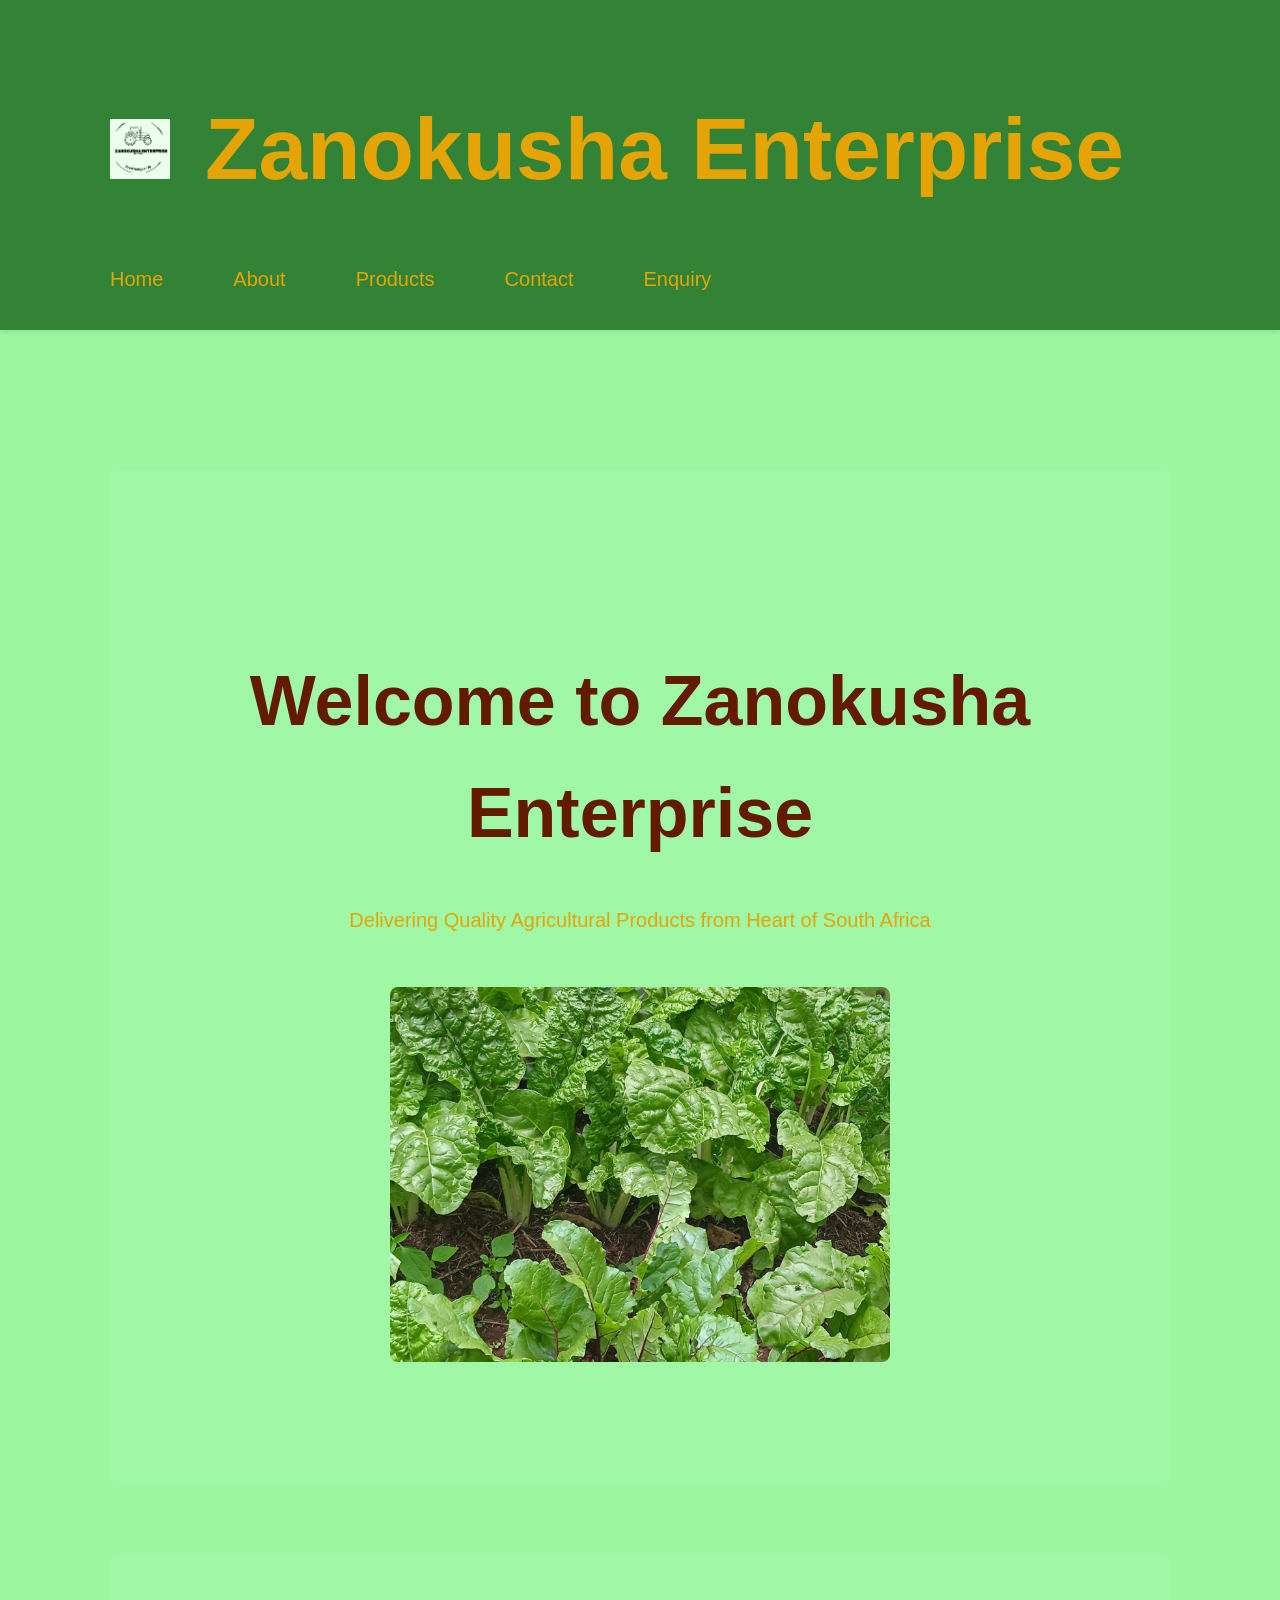
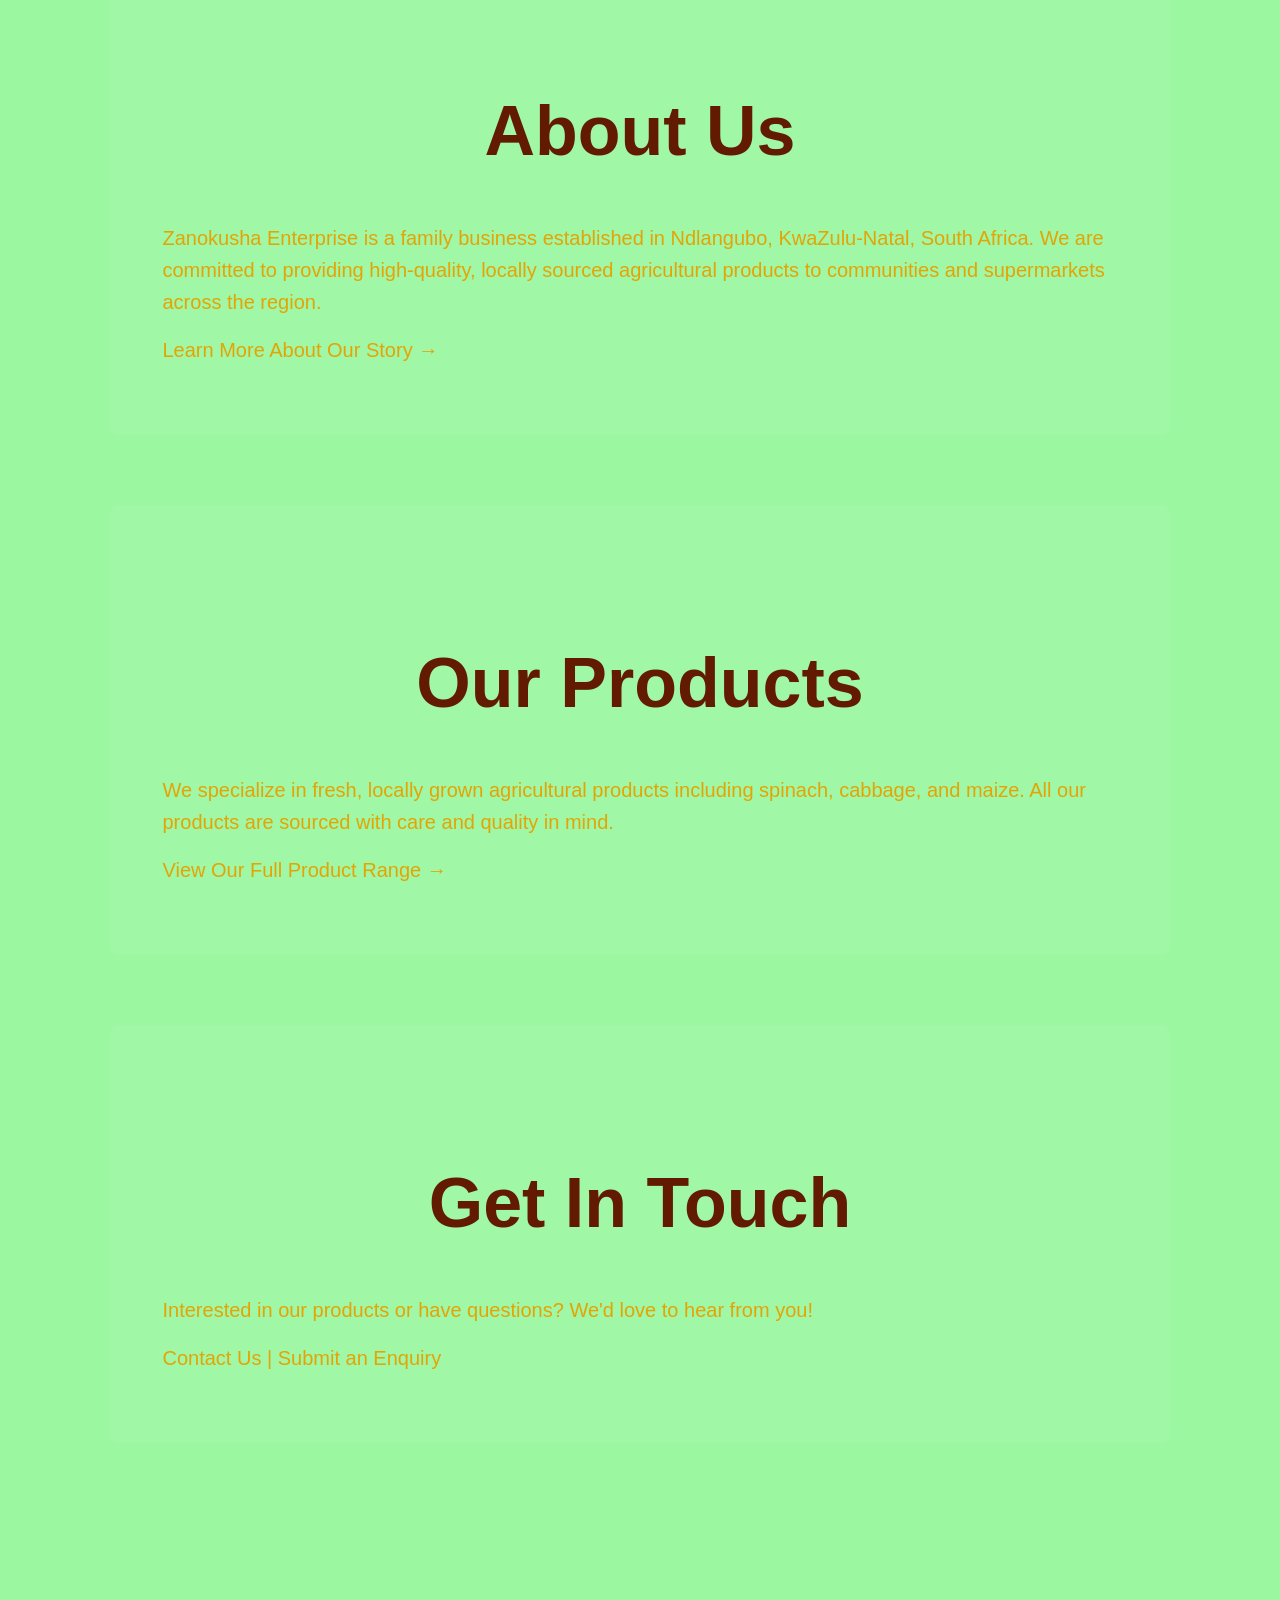
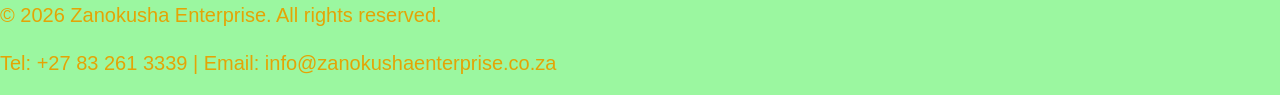
<file: Files/Index.html>
<!DOCTYPE html>
<html lang="en">
<head>
    <meta charset="UTF-8">
    <meta name="viewport" content="width=device-width, initial-scale=1.0">
    <meta name="description" content="Zanokusha Enterprise - Quality Agricultural Products from South Africa">
    <title>Home | Zanokusha Enterprise</title>
    <link rel="stylesheet" href="style.css">
</head>
<body>
    <header>
        <nav>
            <div class="logo-section">
                <img src="Images/Zanokusha enterprise logo.png" alt="Zanokusha Enterprise logo" width="60" height="60">
                 <h1>Zanokusha Enterprise</h1>
            </div>
            <ul>
                <li><a href="Index.html">Home</a></li>
                <li><a href="about.html">About</a></li>
                <li><a href="product.html">Products</a></li>
                <li><a href="contact.html">Contact</a></li>
                <li><a href="enquiry.html">Enquiry</a></li>
            </ul>
        </nav>
    </header>

    <main>
        <section id="hero">
            <h2>Welcome to Zanokusha Enterprise</h2>
            <p>Delivering Quality Agricultural Products from Heart of South Africa</p>
            <img src="Images/Hero.jpg" alt="Zanokusha Enterprise Fresh Produce" width="500" height="400">
        </section>

        <section id="about-preview">
            <h2>About Us</h2>
            <p>Zanokusha Enterprise is a family business established in Ndlangubo, KwaZulu-Natal, South Africa. We are committed to providing high-quality, locally sourced agricultural products to communities and supermarkets across the region.</p>
            <p><a href="about.html">Learn More About Our Story →</a></p>
        </section>

        <section id="products-preview">
            <h2>Our Products</h2>
            <p>We specialize in fresh, locally grown agricultural products including spinach, cabbage, and maize. All our products are sourced with care and quality in mind.</p>
            <p><a href="product.html">View Our Full Product Range →</a></p>
        </section>

        <section id="cta">
            <h2>Get In Touch</h2>
            <p>Interested in our products or have questions? We'd love to hear from you!</p>
            <p><a href="contact.html">Contact Us</a> | <a href="enquiry.html">Submit an Enquiry</a></p>
        </section>
    </main>

    <footer>
        <p>&copy; 2026 Zanokusha Enterprise. All rights reserved.</p>
        <p>Tel: +27 83 261 3339 | Email: info@zanokushaenterprise.co.za</p>
    </footer>
</body>
</html>
</file>
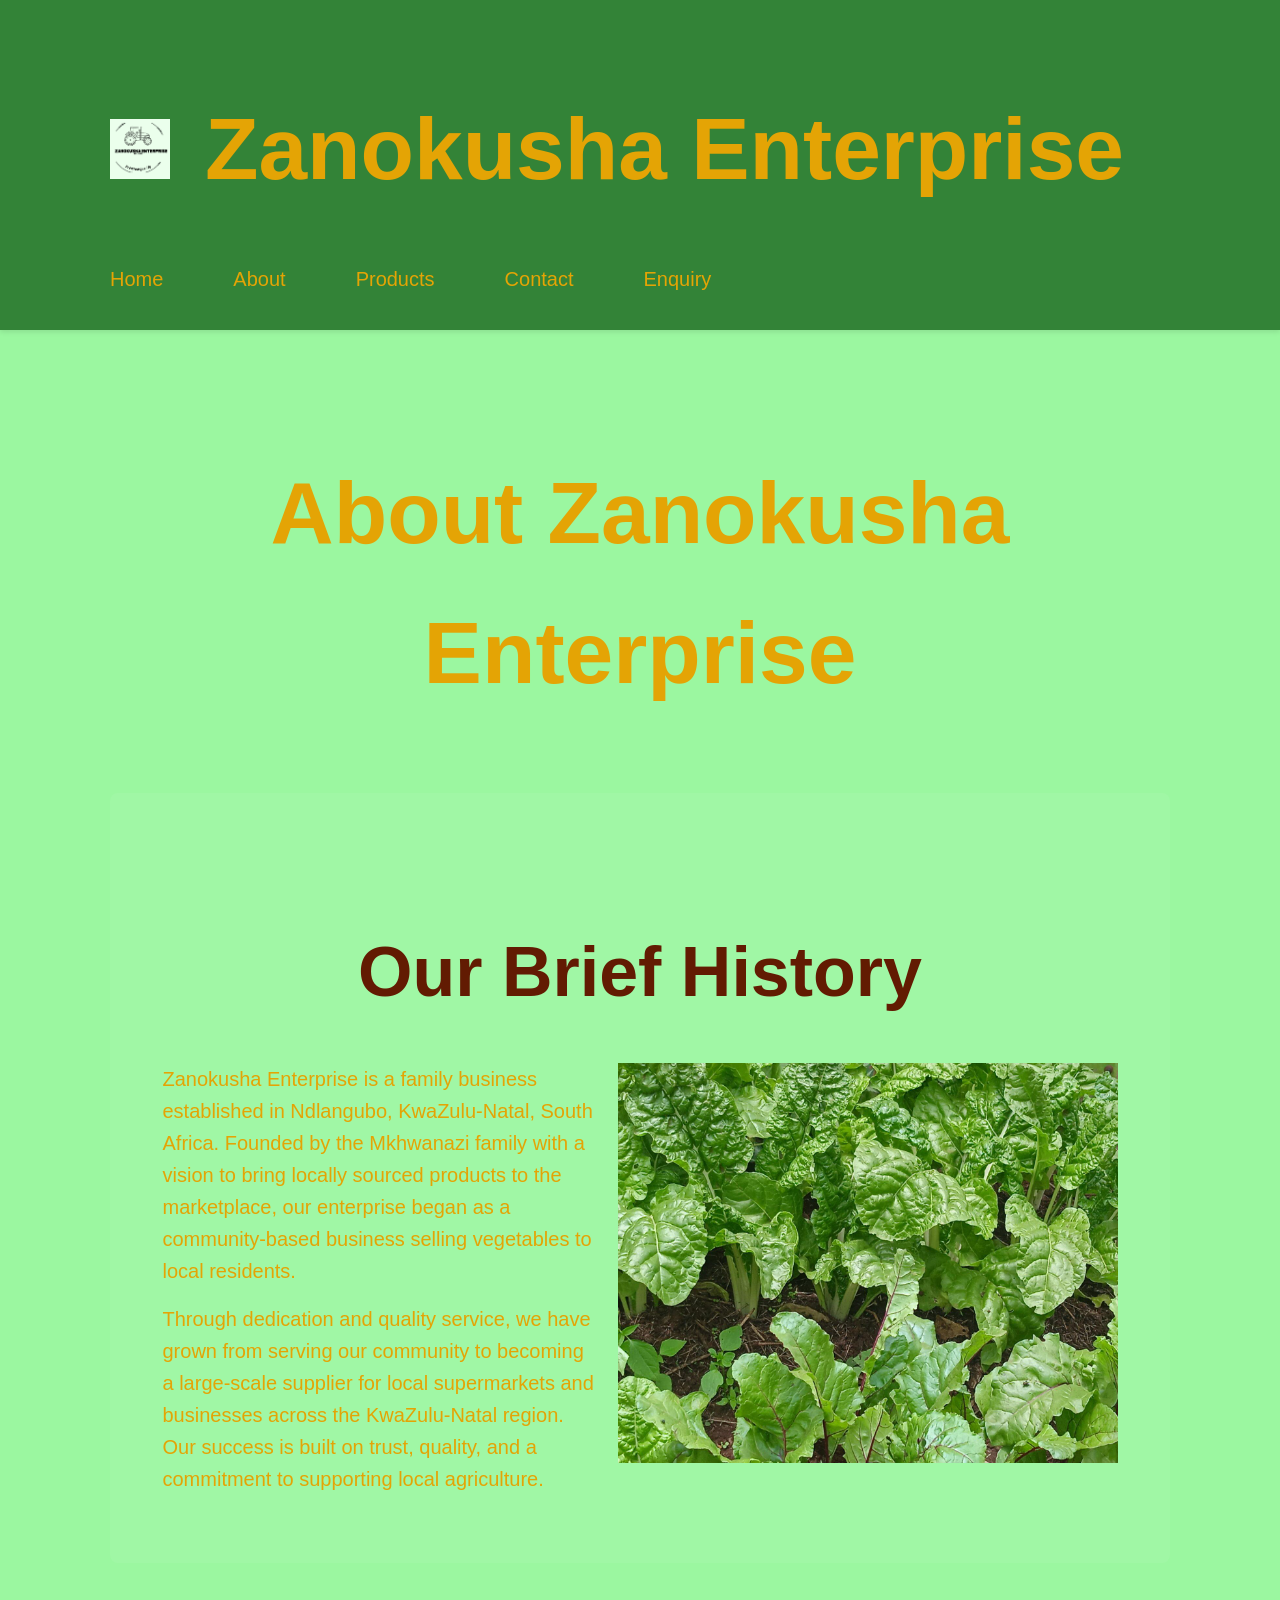
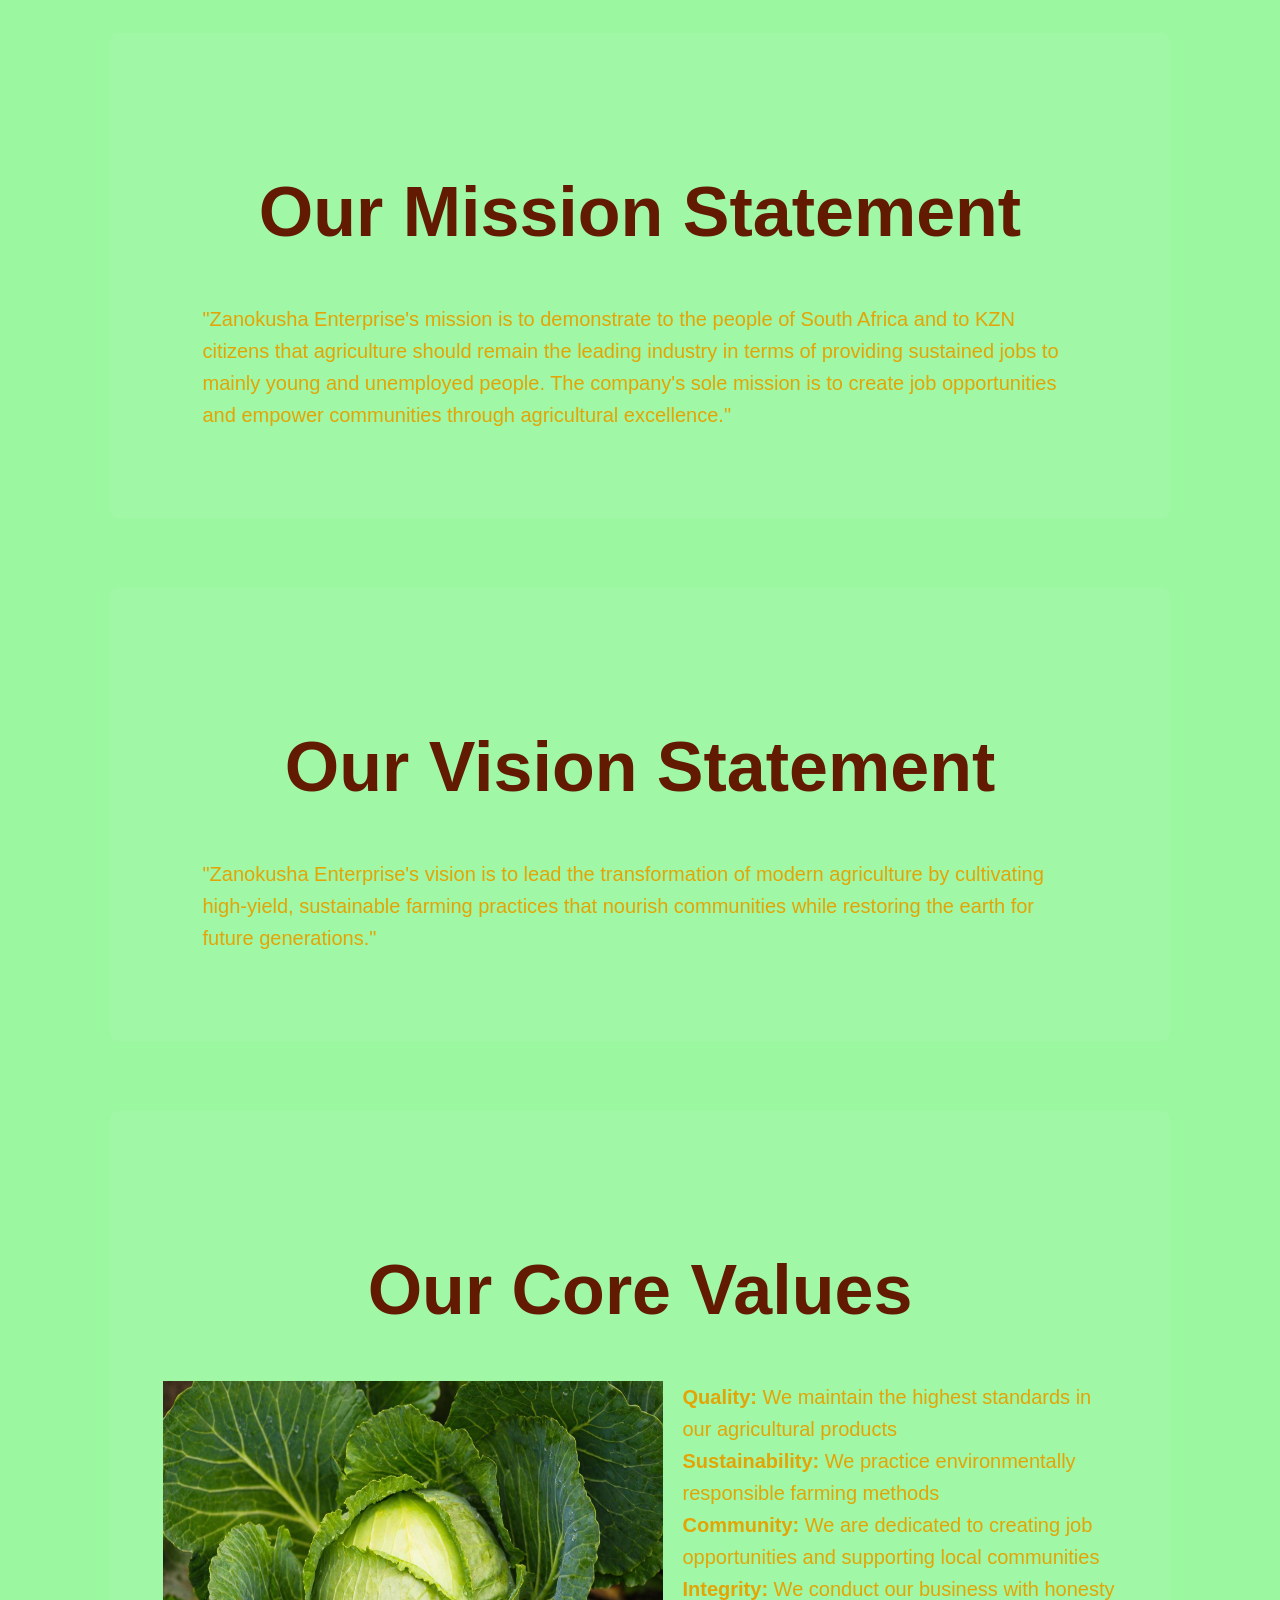
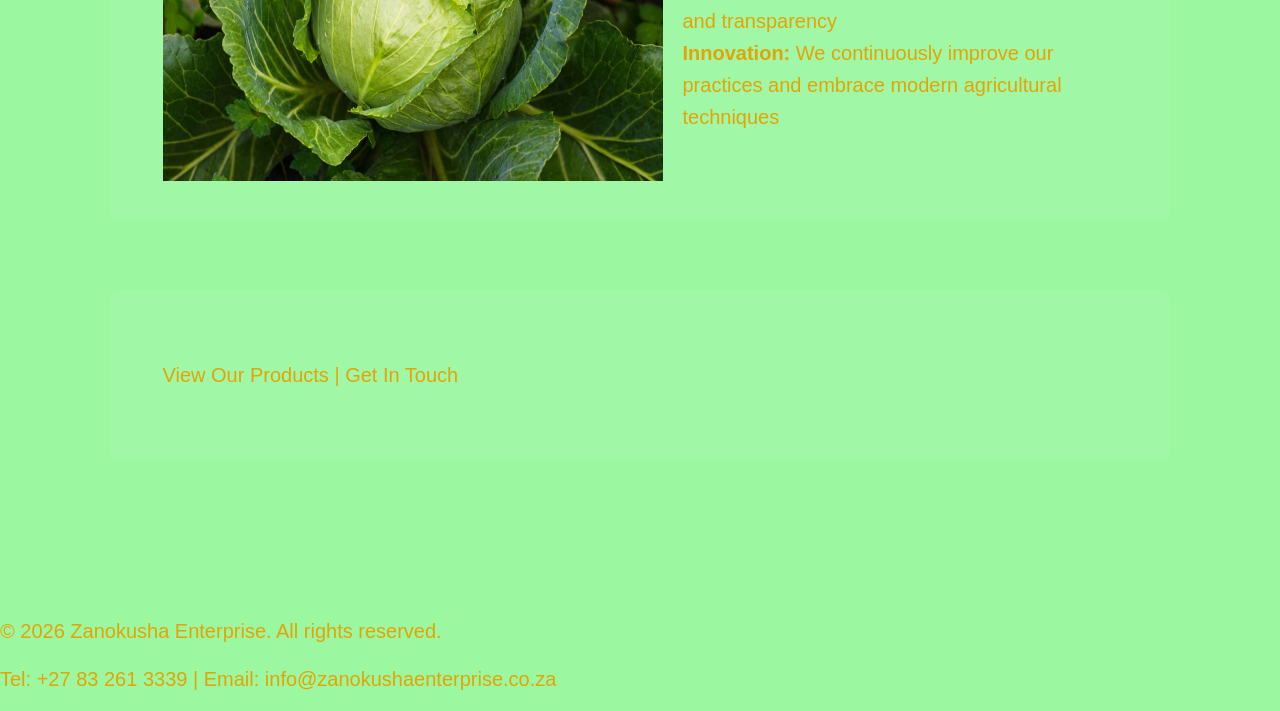
<file: Files/about.html>
<!DOCTYPE html>
<html lang="en">
<head>
    <meta charset="UTF-8">
    <meta name="viewport" content="width=device-width, initial-scale=1.0">
    <meta name="description" content="Learn about Zanokusha Enterprise - Our history, mission, and vision for sustainable agriculture">
    <title>About Us | Zanokusha Enterprise</title>
    <link rel="stylesheet" href="style.css">
</head>
<body>
    <header>
        <nav>
            <div class="logo-section">
                <img src="Images/Zanokusha enterprise logo.png" alt="Zanokusha Enterprise Logo" class="logo" width="60" height="60">
                <h1>Zanokusha Enterprise</h1>
            </div>
            <ul>
                <li><a href="Index.html">Home</a></li>
                <li><a href="about.html">About</a></li>
                <li><a href="product.html">Products</a></li>
                <li><a href="contact.html">Contact</a></li>
                <li><a href="enquiry.html">Enquiry</a></li>
            </ul>
        </nav>
    </header>

    <main>
        <h1>About Zanokusha Enterprise</h1>

        <section id="history">
            <h2>Our Brief History</h2>
            <img src="Images/Hero.jpg" alt="Zanokusha Enterprise Fresh Produce" width="500" height="400" style="float: right; margin: 0 0 20px 20px;">
            <p>Zanokusha Enterprise is a family business established in Ndlangubo, KwaZulu-Natal, South Africa. Founded by the Mkhwanazi family with a vision to bring locally sourced products to the marketplace, our enterprise began as a community-based business selling vegetables to local residents.</p>
            <p>Through dedication and quality service, we have grown from serving our community to becoming a large-scale supplier for local supermarkets and businesses across the KwaZulu-Natal region. Our success is built on trust, quality, and a commitment to supporting local agriculture.</p>
        </section>

        <section id="mission">
            <h2>Our Mission Statement</h2>
            <blockquote>
                <p>"Zanokusha Enterprise's mission is to demonstrate to the people of South Africa and to KZN citizens that agriculture should remain the leading industry in terms of providing sustained jobs to mainly young and unemployed people. The company's sole mission is to create job opportunities and empower communities through agricultural excellence."</p>
            </blockquote>
        </section>

        <section id="vision">
            <h2>Our Vision Statement</h2>
            <blockquote>
                <p>"Zanokusha Enterprise's vision is to lead the transformation of modern agriculture by cultivating high-yield, sustainable farming practices that nourish communities while restoring the earth for future generations."</p>
            </blockquote>
        </section>

        <section id="values">
            <h2>Our Core Values</h2>
            <img src="Images/Cabbage.jpg" alt="Quality Fresh Cabbage from Our Farm" width="500" height="400" style="float: left; margin: 0 20px 20px 0;">
            <ul>
                <li><strong>Quality:</strong> We maintain the highest standards in our agricultural products</li>
                <li><strong>Sustainability:</strong> We practice environmentally responsible farming methods</li>
                <li><strong>Community:</strong> We are dedicated to creating job opportunities and supporting local communities</li>
                <li><strong>Integrity:</strong> We conduct our business with honesty and transparency</li>
                <li><strong>Innovation:</strong> We continuously improve our practices and embrace modern agricultural techniques</li>
            </ul>
        </section>

        <section id="cta">
            <p><a href="product.html">View Our Products</a> | <a href="contact.html">Get In Touch</a></p>
        </section>
    </main>

    <footer>
        <p>&copy; 2026 Zanokusha Enterprise. All rights reserved.</p>
        <p>Tel: +27 83 261 3339 | Email: info@zanokushaenterprise.co.za</p>
    </footer>
</body>
</html>
</file>
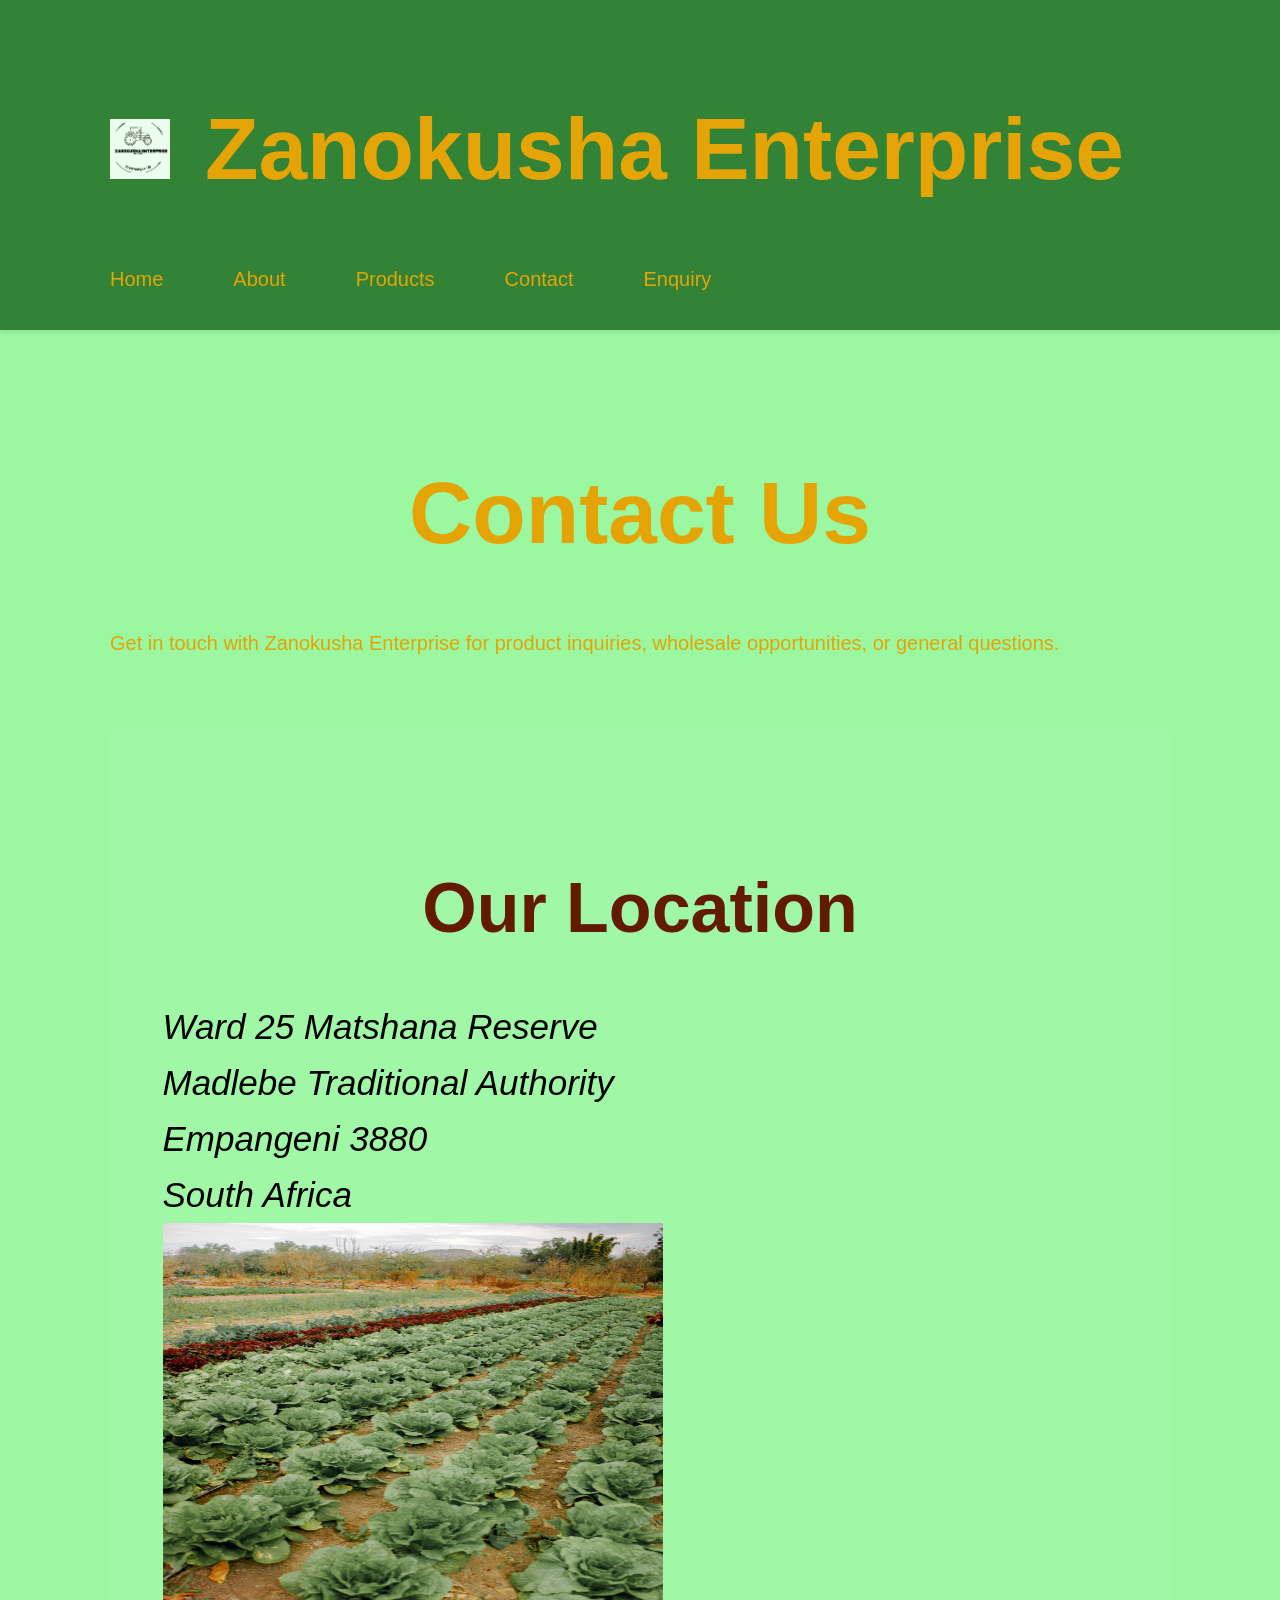
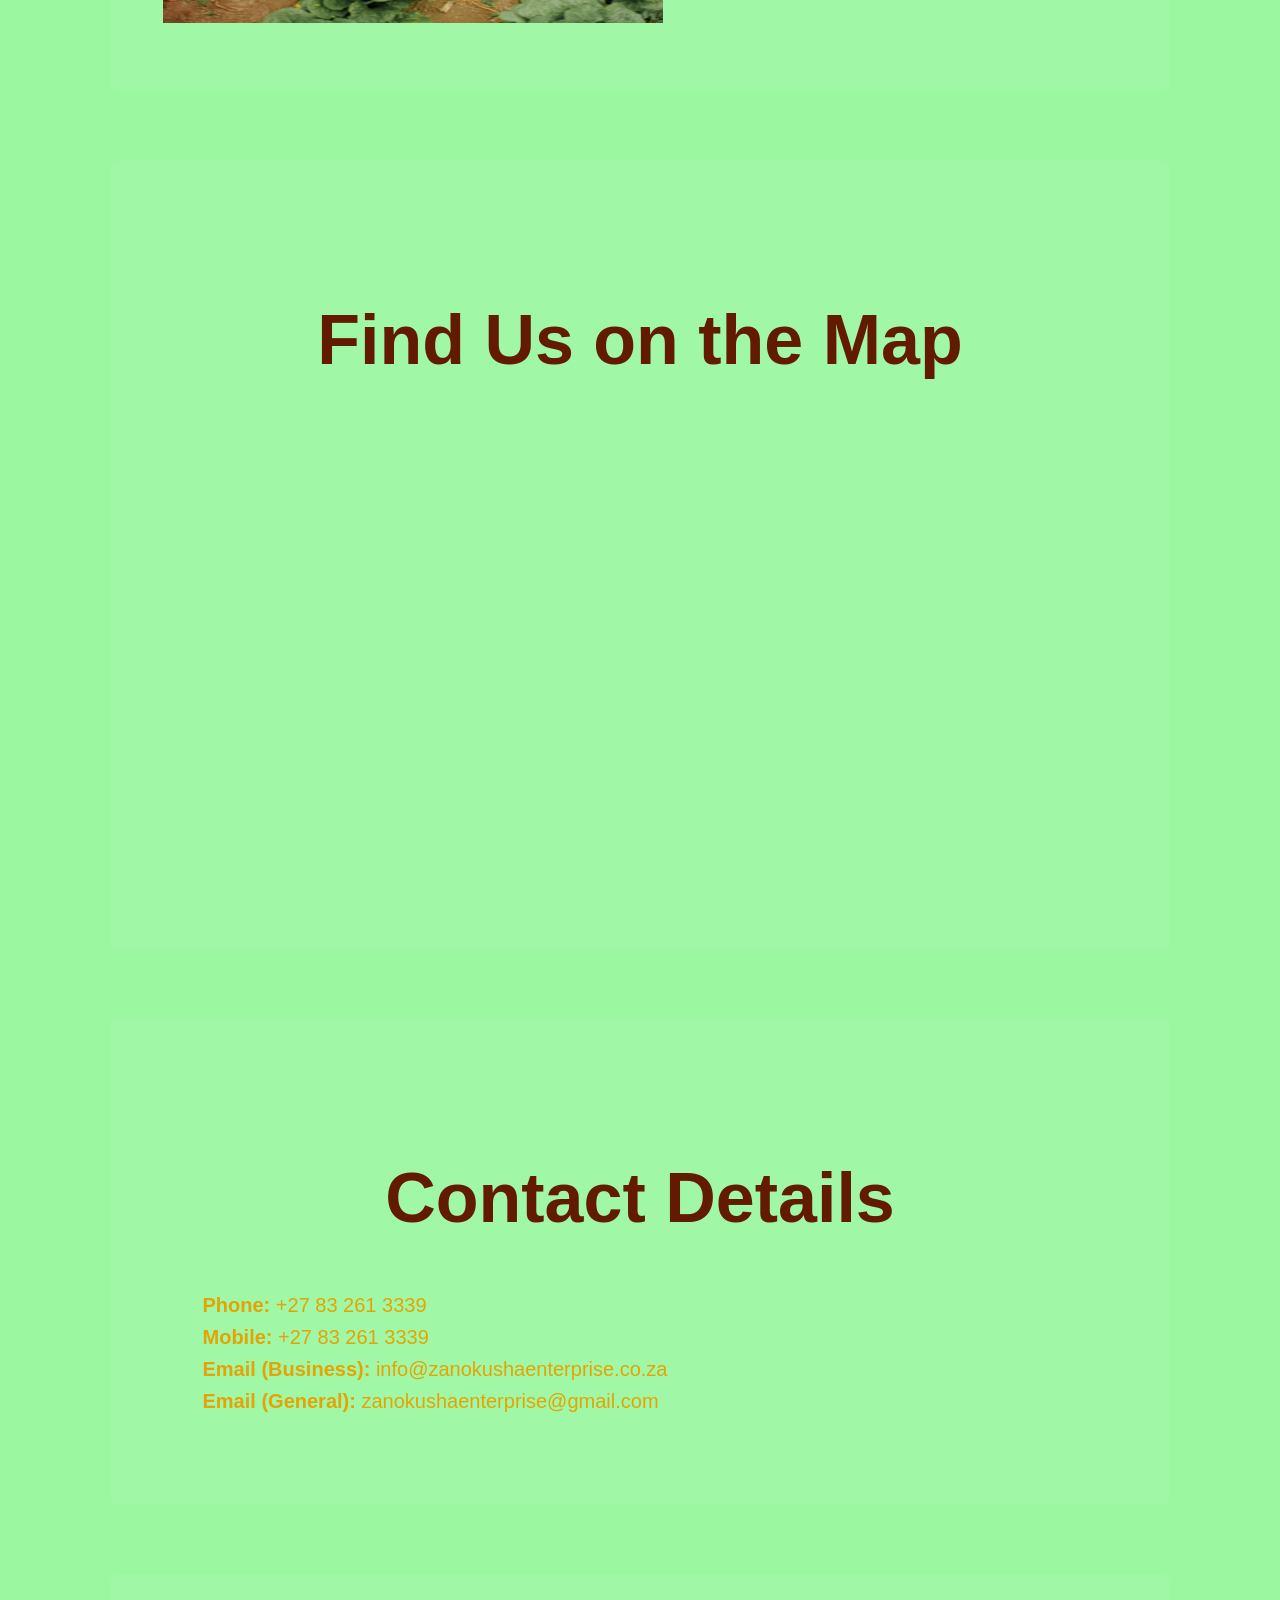
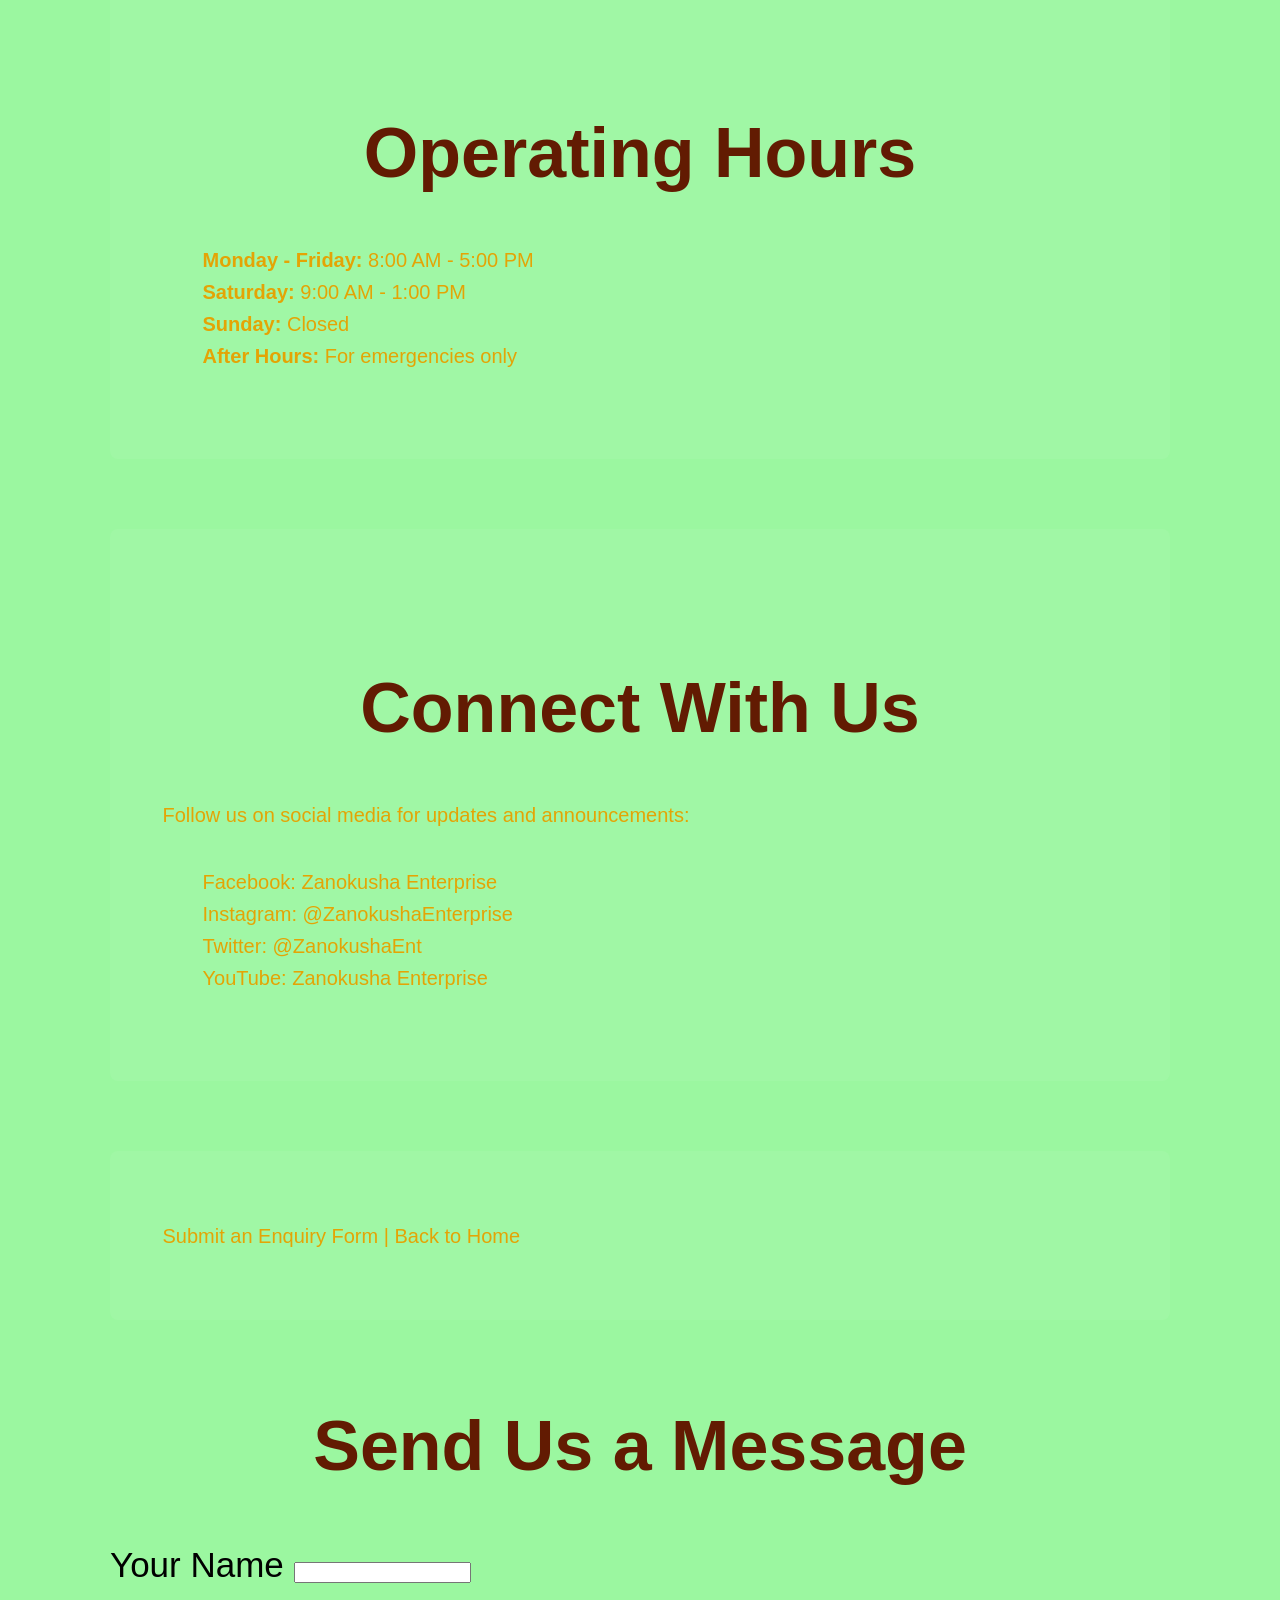
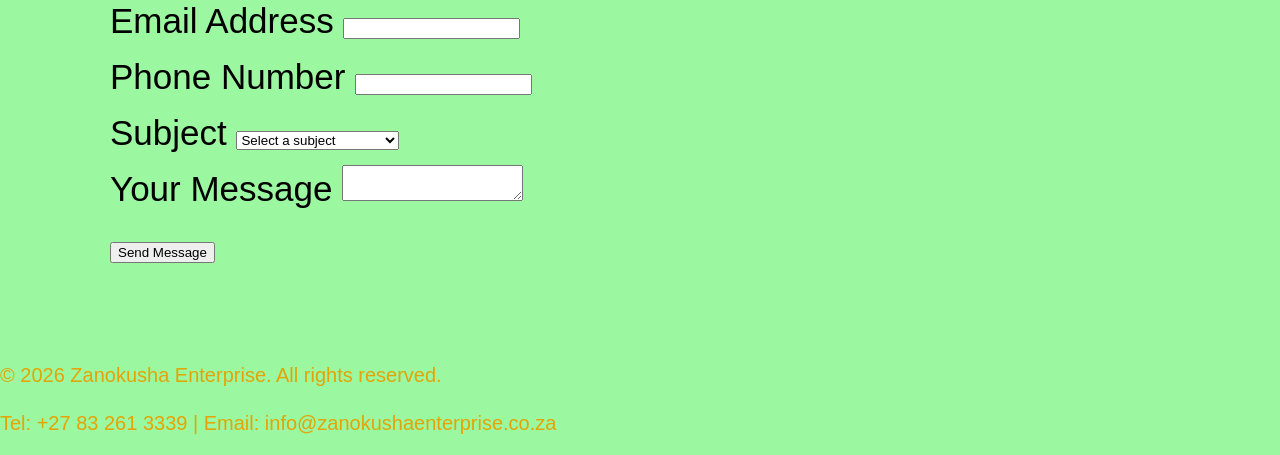
<file: Files/contact.html>
<!DOCTYPE html>
<html lang="en">
<head>
    <meta charset="UTF-8">
    <meta name="viewport" content="width=device-width, initial-scale=1.0">
    <meta name="description" content="Contact Zanokusha Enterprise - Get in touch with us for product inquiries and business opportunities">
    <title>Contact Us | Zanokusha Enterprise</title>
    <link rel="stylesheet" href="style.css">
</head>
<body>
    <header>
        <nav>
            <div class="logo-section">
                <img src="Images/Zanokusha enterprise logo.png" alt="Zanokusha Enterprise Logo" class="logo" width="60" height="60">
                <h1>Zanokusha Enterprise</h1>
            </div>
            
            <ul>
                <li><a href="Index.html">Home</a></li>
                <li><a href="about.html">About</a></li>
                <li><a href="product.html">Products</a></li>
                <li><a href="contact.html">Contact</a></li>
                <li><a href="enquiry.html">Enquiry</a></li>
            </ul>
        </nav>
    </header>

    <main>
        <h1>Contact Us</h1>
        <p>Get in touch with Zanokusha Enterprise for product inquiries, wholesale opportunities, or general questions.</p>

        <section id="location">
            <h2>Our Location</h2>
            <address>
                Ward 25 Matshana Reserve<br>
                Madlebe Traditional Authority<br>
                Empangeni 3880<br>
                South Africa
            </address>
            <img src="Images/back.jpg" alt="Zanokusha Enterprise Farm Location" width="500" height="400">
        </section>

        <section id="map">
            <h2>Find Us on the Map</h2>
            <iframe src="https://www.google.com/maps/embed?pb=!1m18!1m12!1m3!1d3646.7532619045!2d31.919!3d-28.806!2m3!1f0!2f0!3f0!3m2!1i1024!2i768!4f13.1!3m3!1m2!1s0x1948d8a8a8a8a8a9%3A0x8a8a8a8a8a8a8a8a!2sEmpangeni%2C%203880!5e0!3m2!1sen!2sza!4v1629000000000" width="100%" height="450" style="border:0;" allowfullscreen="" loading="lazy"></iframe>
        </section>

        <section id="contact-details">
            <h2>Contact Details</h2>
            <ul>
                <li><strong>Phone:</strong> +27 83 261 3339</li>
                <li><strong>Mobile:</strong> +27 83 261 3339</li>
                <li><strong>Email (Business):</strong> info@zanokushaenterprise.co.za</li>
                <li><strong>Email (General):</strong> zanokushaenterprise@gmail.com</li>
            </ul>
        </section>

        <section id="hours">
            <h2>Operating Hours</h2>
            <ul>
                <li><strong>Monday - Friday:</strong> 8:00 AM - 5:00 PM</li>
                <li><strong>Saturday:</strong> 9:00 AM - 1:00 PM</li>
                <li><strong>Sunday:</strong> Closed</li>
                <li><strong>After Hours:</strong> For emergencies only</li>
            </ul>
        </section>

        <section id="social-media">
            <h2>Connect With Us</h2>
            <p>Follow us on social media for updates and announcements:</p>
            <ul>
                <li>Facebook: Zanokusha Enterprise</li>
                <li>Instagram: @ZanokushaEnterprise</li>
                <li>Twitter: @ZanokushaEnt</li>
                <li>YouTube: Zanokusha Enterprise</li>
            </ul>
        </section>

        <section id="cta">
            <p><a href="enquiry.html">Submit an Enquiry Form</a> | <a href="Index.html">Back to Home</a></p>
        </section>
   
        <div class="contact-form fade-in">
            <h2>Send Us a Message</h2>
                <form id="contactForm">
                    <div class="form-group">
                        <label for="name">Your Name</label>
                        <input type="text" id="name" name="name" required>
                    </div>
                    <div class="form-group">
                        <label for="email">Email Address</label>
                        <input type="email" id="email" name="email" required>
                    </div>

                    <div class="form-group">
                        <label for="phone">Phone Number</label>
                        <input type="tel" id="phone" name="phone">
                    </div>

                    <div class="form-group">
                        <label for="subject">Subject</label>
                        <select id="subject" name="subject" required>
                            <option value="">Select a subject</option>
                            <option value="membership">Membership Inquiry</option>
                            <option value="event">Event Information</option>
                            <option value="donation">Donation Inquiry</option>
                            <option value="partnership">Partnership Opportunity</option>
                            <option value="other">Other</option>
                        </select>
                    </div>
                    <div class="form-group">
                        <label for="message">Your Message</label>
                        <textarea id="message" name="message" required></textarea>
                    </div>
                    <button type="submit" class="btn">Send Message</button>
                </form>
            </div>
        </div>
    </main>

    <footer>
        <p>&copy; 2026 Zanokusha Enterprise. All rights reserved.</p>
        <p>Tel: +27 83 261 3339 | Email: info@zanokushaenterprise.co.za</p>
    </footer>
</body>
</html>
</file>
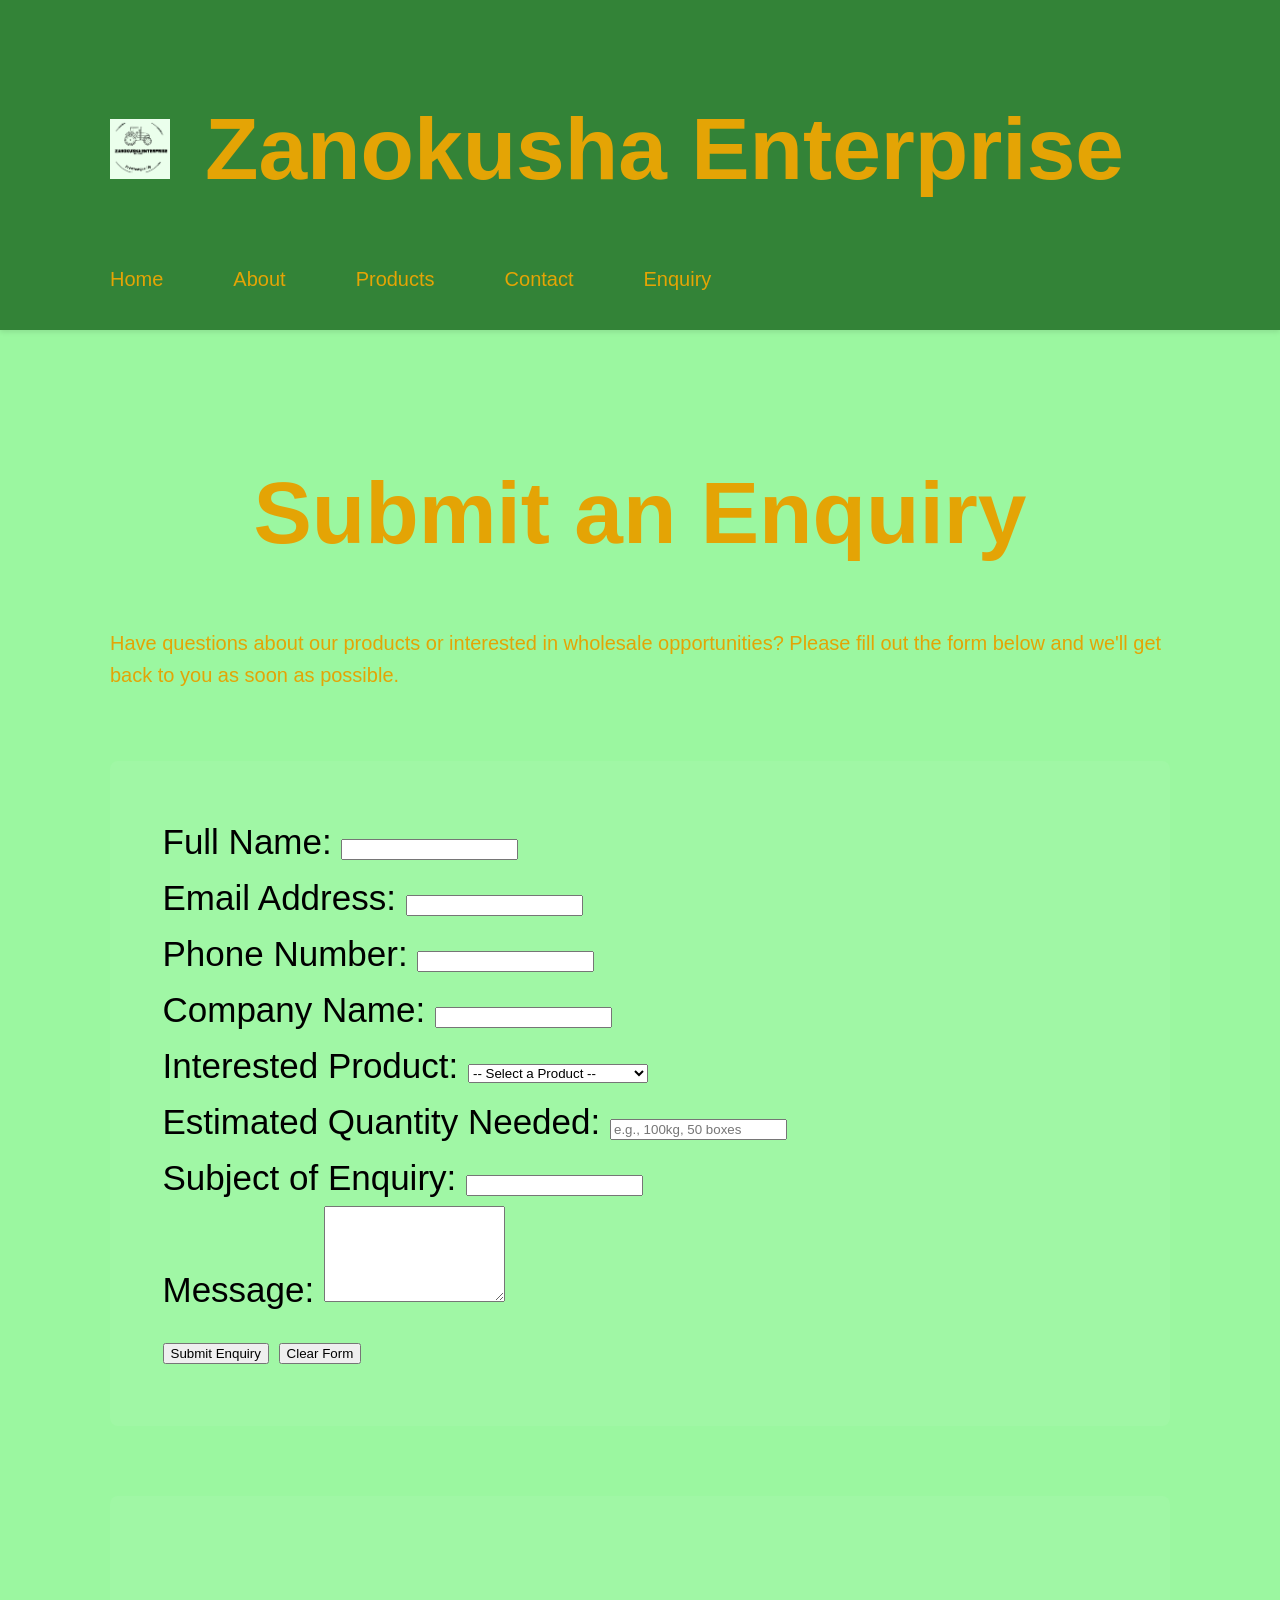
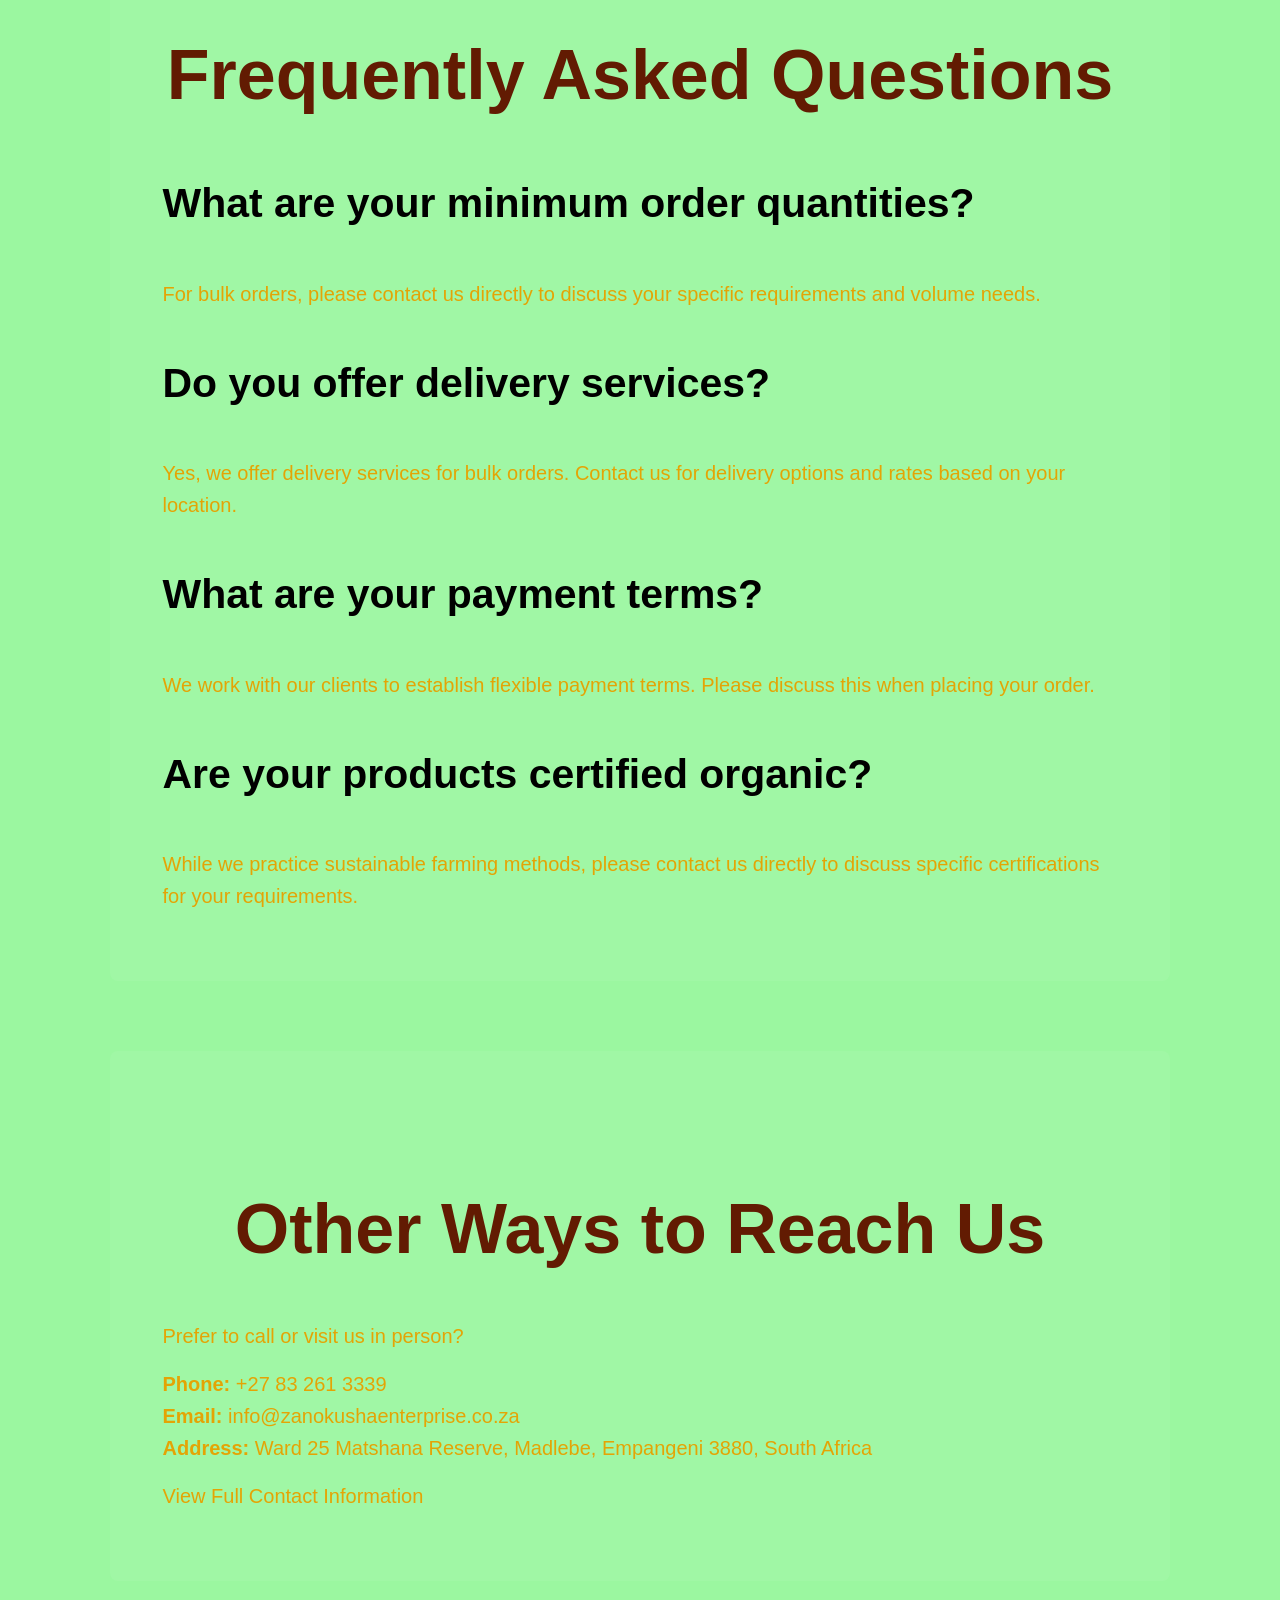
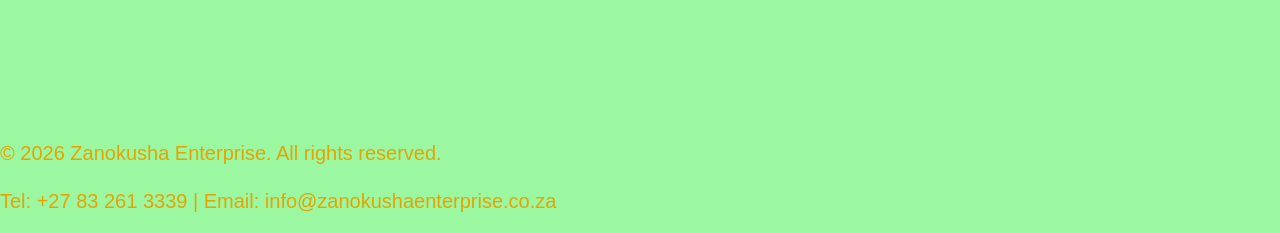
<file: Files/enquiry.html>
<!DOCTYPE html>
<html lang="en">
<head>
    <meta charset="UTF-8">
    <meta name="viewport" content="width=device-width, initial-scale=1.0">
    <meta name="description" content="Submit an enquiry to Zanokusha Enterprise - We're ready to help with your product and business needs">
    <title>Enquiry Form | Zanokusha Enterprise</title>
    <link rel="stylesheet" href="style.css">
</head>
<body>
    <header>
        <nav>
            <div class="logo-section">
                <img src="Images/Zanokusha enterprise logo.png" alt="Zanokusha Enterprise Logo" class="logo" width="60" height="60">
                <h1>Zanokusha Enterprise</h1>
            </div>
            <ul>
                <li><a href="Index.html">Home</a></li>
                <li><a href="about.html">About</a></li>
                <li><a href="product.html">Products</a></li>
                <li><a href="contact.html">Contact</a></li>
                <li><a href="enquiry.html">Enquiry</a></li>
            </ul>
        </nav>
    </header>

    <main>
        <h1>Submit an Enquiry</h1>
        <p>Have questions about our products or interested in wholesale opportunities? Please fill out the form below and we'll get back to you as soon as possible.</p>

        <section id="enquiry-form">
            <form method="post" action="mailto:info@zanokushaenterprise.co.za">
                <div>
                    <label for="name">Full Name:</label>
                    <input type="text" id="name" name="name" required>
                </div>

                <div>
                    <label for="email">Email Address:</label>
                    <input type="email" id="email" name="email" required>
                </div>

                <div>
                    <label for="phone">Phone Number:</label>
                    <input type="tel" id="phone" name="phone">
                </div>

                <div>
                    <label for="company">Company Name:</label>
                    <input type="text" id="company" name="company">
                </div>

                <div>
                    <label for="product">Interested Product:</label>
                    <select id="product" name="product" required>
                        <option value="">-- Select a Product --</option>
                        <option value="spinach">Fresh Spinach</option>
                        <option value="cabbage">Cabbage (Green and Red)</option>
                        <option value="maize">Fresh Maize</option>
                        <option value="other">Other / Multiple Products</option>
                    </select>
                </div>

                <div>
                    <label for="quantity">Estimated Quantity Needed:</label>
                    <input type="text" id="quantity" name="quantity" placeholder="e.g., 100kg, 50 boxes">
                </div>

                <div>
                    <label for="subject">Subject of Enquiry:</label>
                    <input type="text" id="subject" name="subject" required>
                </div>

                <div>
                    <label for="message">Message:</label>
                    <textarea id="message" name="message" rows="6" required></textarea>
                </div>

                <div>
                    <button type="submit">Submit Enquiry</button>
                    <button type="reset">Clear Form</button>
                </div>
            </form>
        </section>

        <section id="faq">
            <h2>Frequently Asked Questions</h2>
            <h3>What are your minimum order quantities?</h3>
            <p>For bulk orders, please contact us directly to discuss your specific requirements and volume needs.</p>

            <h3>Do you offer delivery services?</h3>
            <p>Yes, we offer delivery services for bulk orders. Contact us for delivery options and rates based on your location.</p>

            <h3>What are your payment terms?</h3>
            <p>We work with our clients to establish flexible payment terms. Please discuss this when placing your order.</p>

            <h3>Are your products certified organic?</h3>
            <p>While we practice sustainable farming methods, please contact us directly to discuss specific certifications for your requirements.</p>
        </section>

        <section id="contact-quick">
            <h2>Other Ways to Reach Us</h2>
            <p>Prefer to call or visit us in person?</p>
            <p>
                <strong>Phone:</strong> +27 83 261 3339<br>
                <strong>Email:</strong> info@zanokushaenterprise.co.za<br>
                <strong>Address:</strong> Ward 25 Matshana Reserve, Madlebe, Empangeni 3880, South Africa
            </p>
            <p><a href="contact.html">View Full Contact Information</a></p>
        </section>
    </main>

    <footer>
        <p>&copy; 2026 Zanokusha Enterprise. All rights reserved.</p>
        <p>Tel: +27 83 261 3339 | Email: info@zanokushaenterprise.co.za</p>
    </footer>
</body>
</html>
</file>
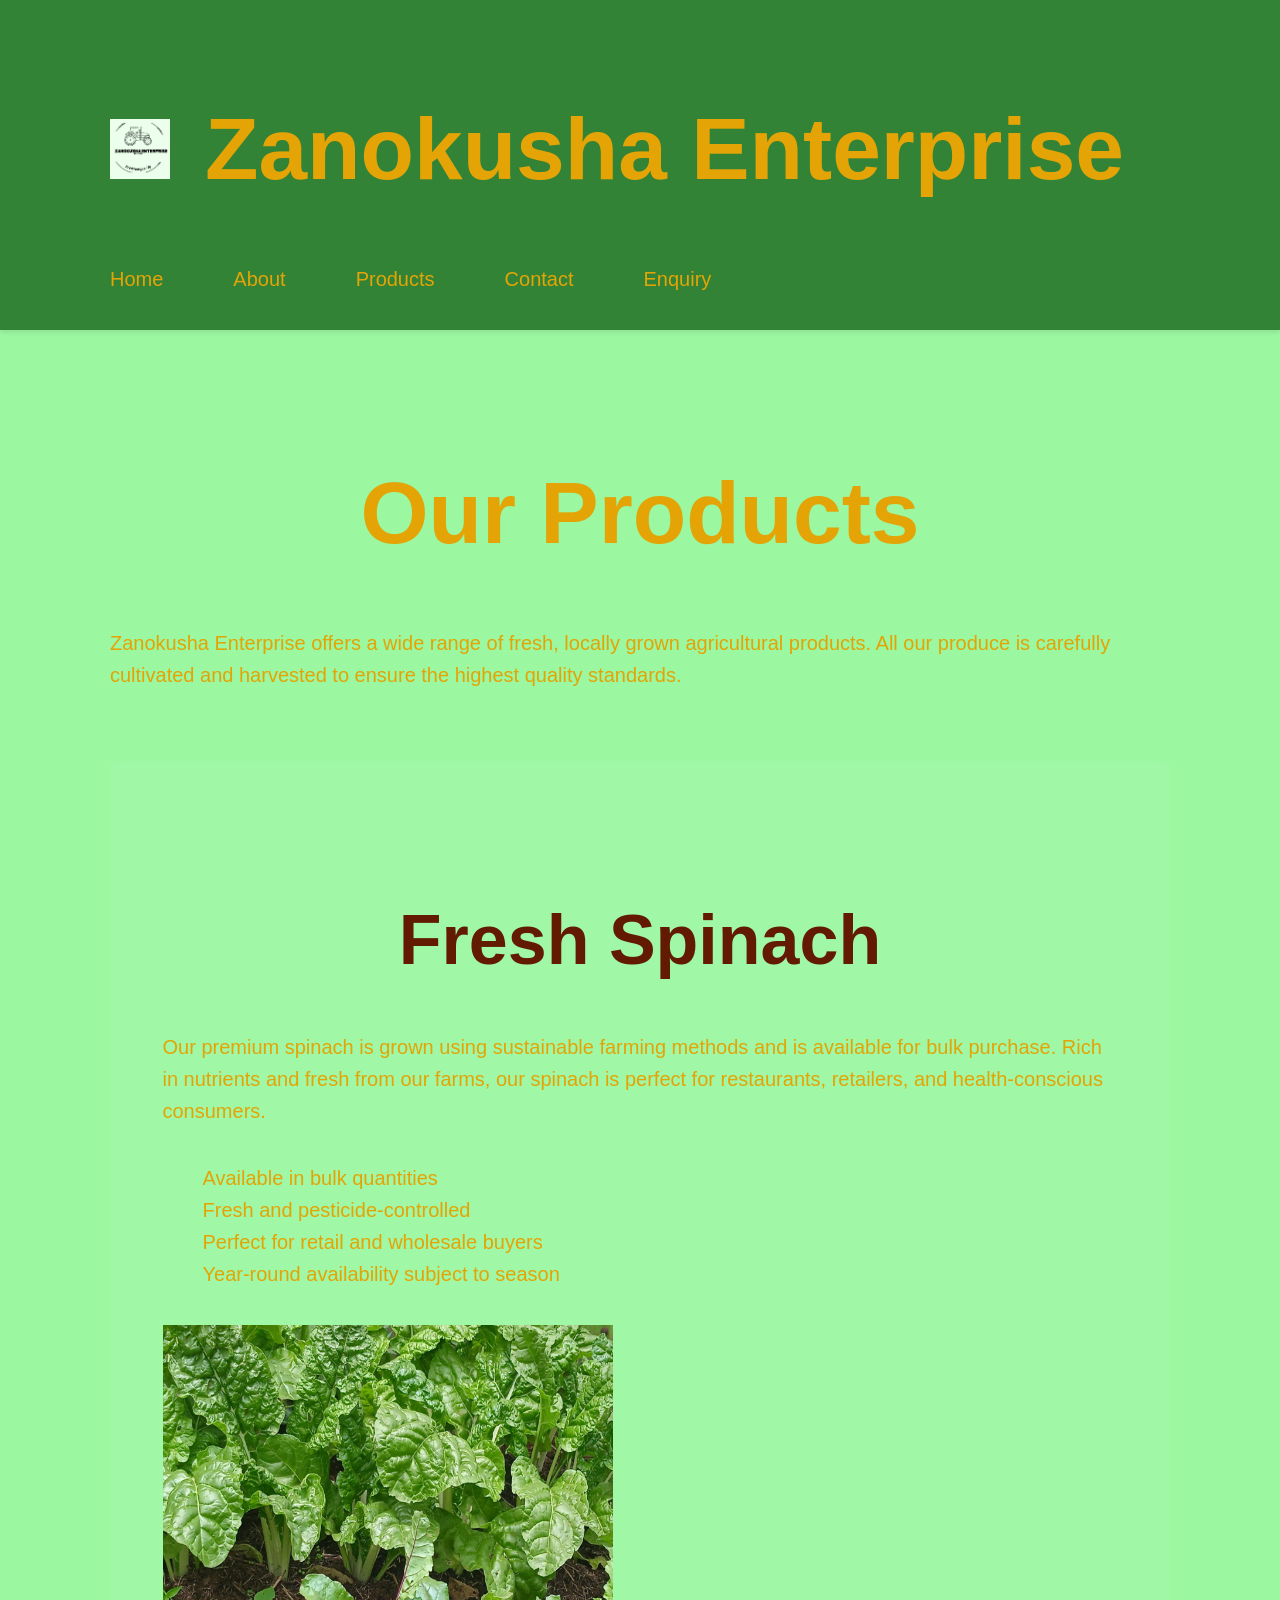
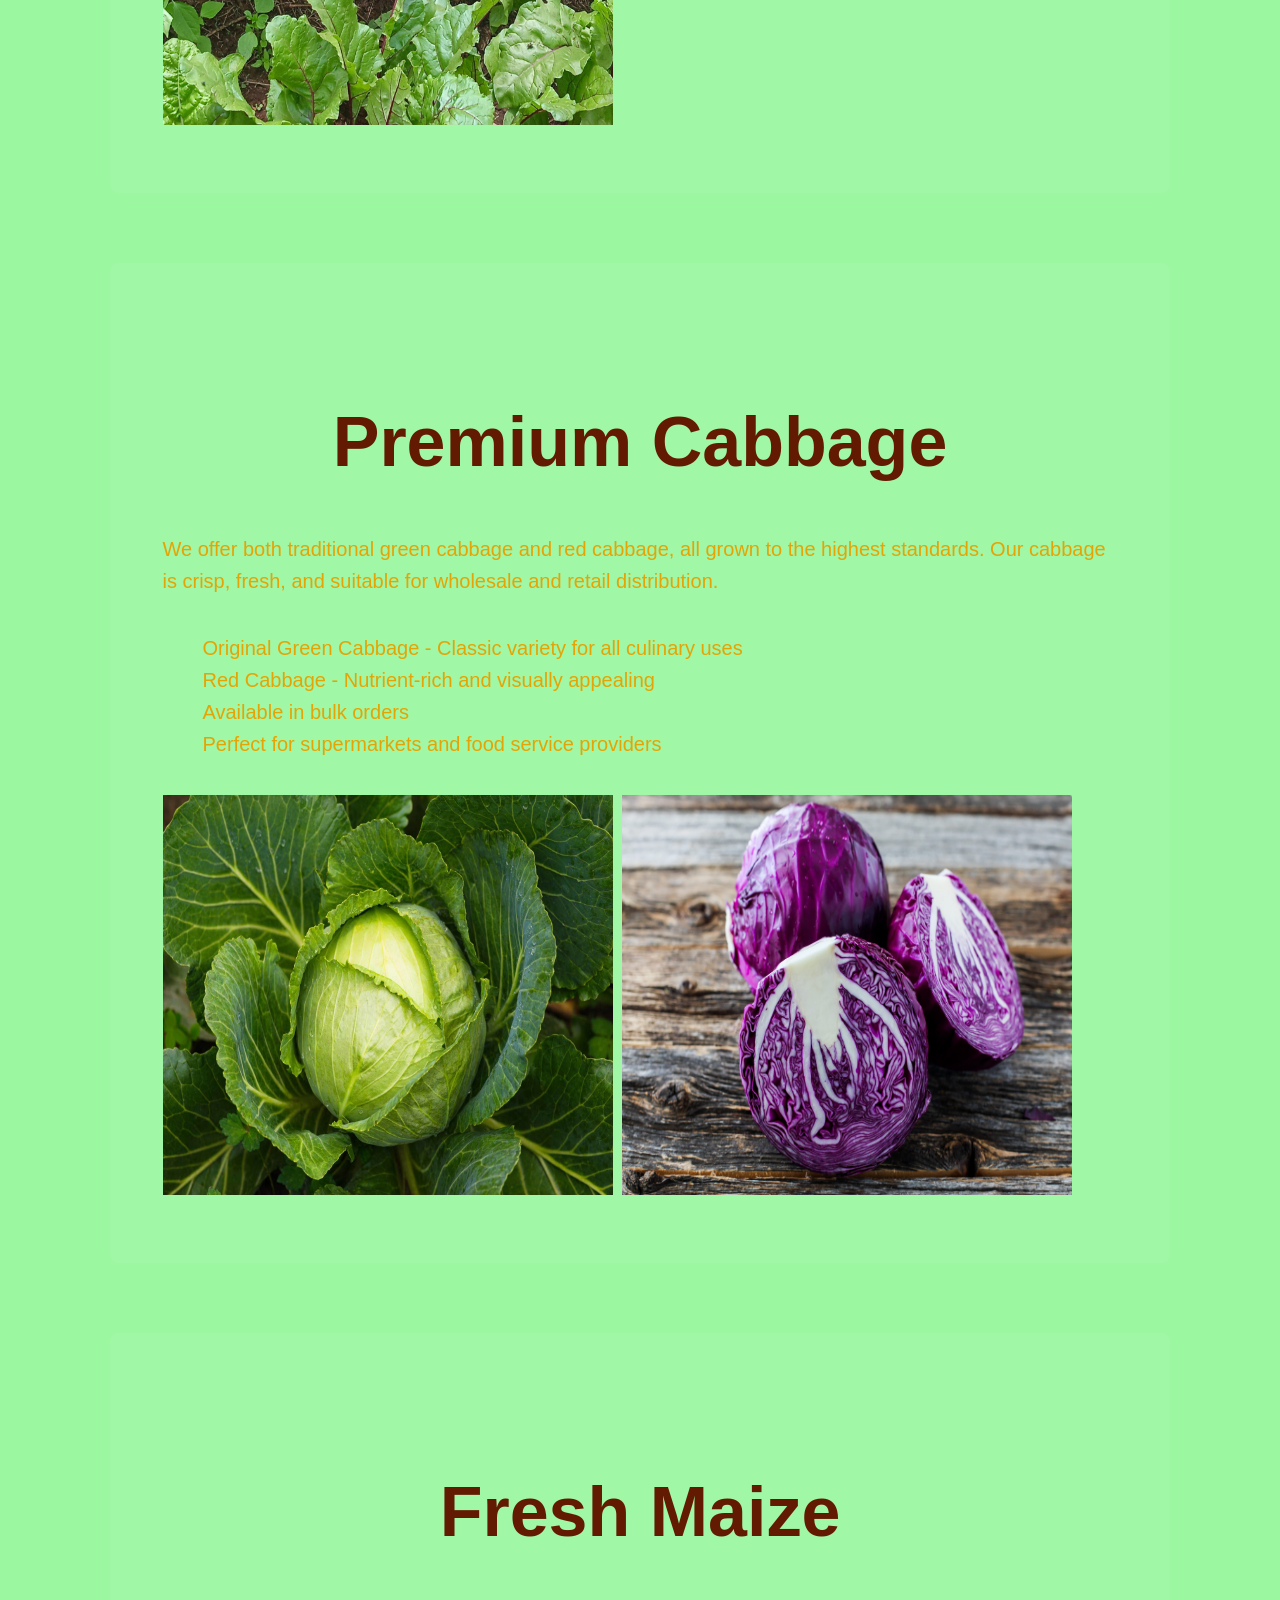
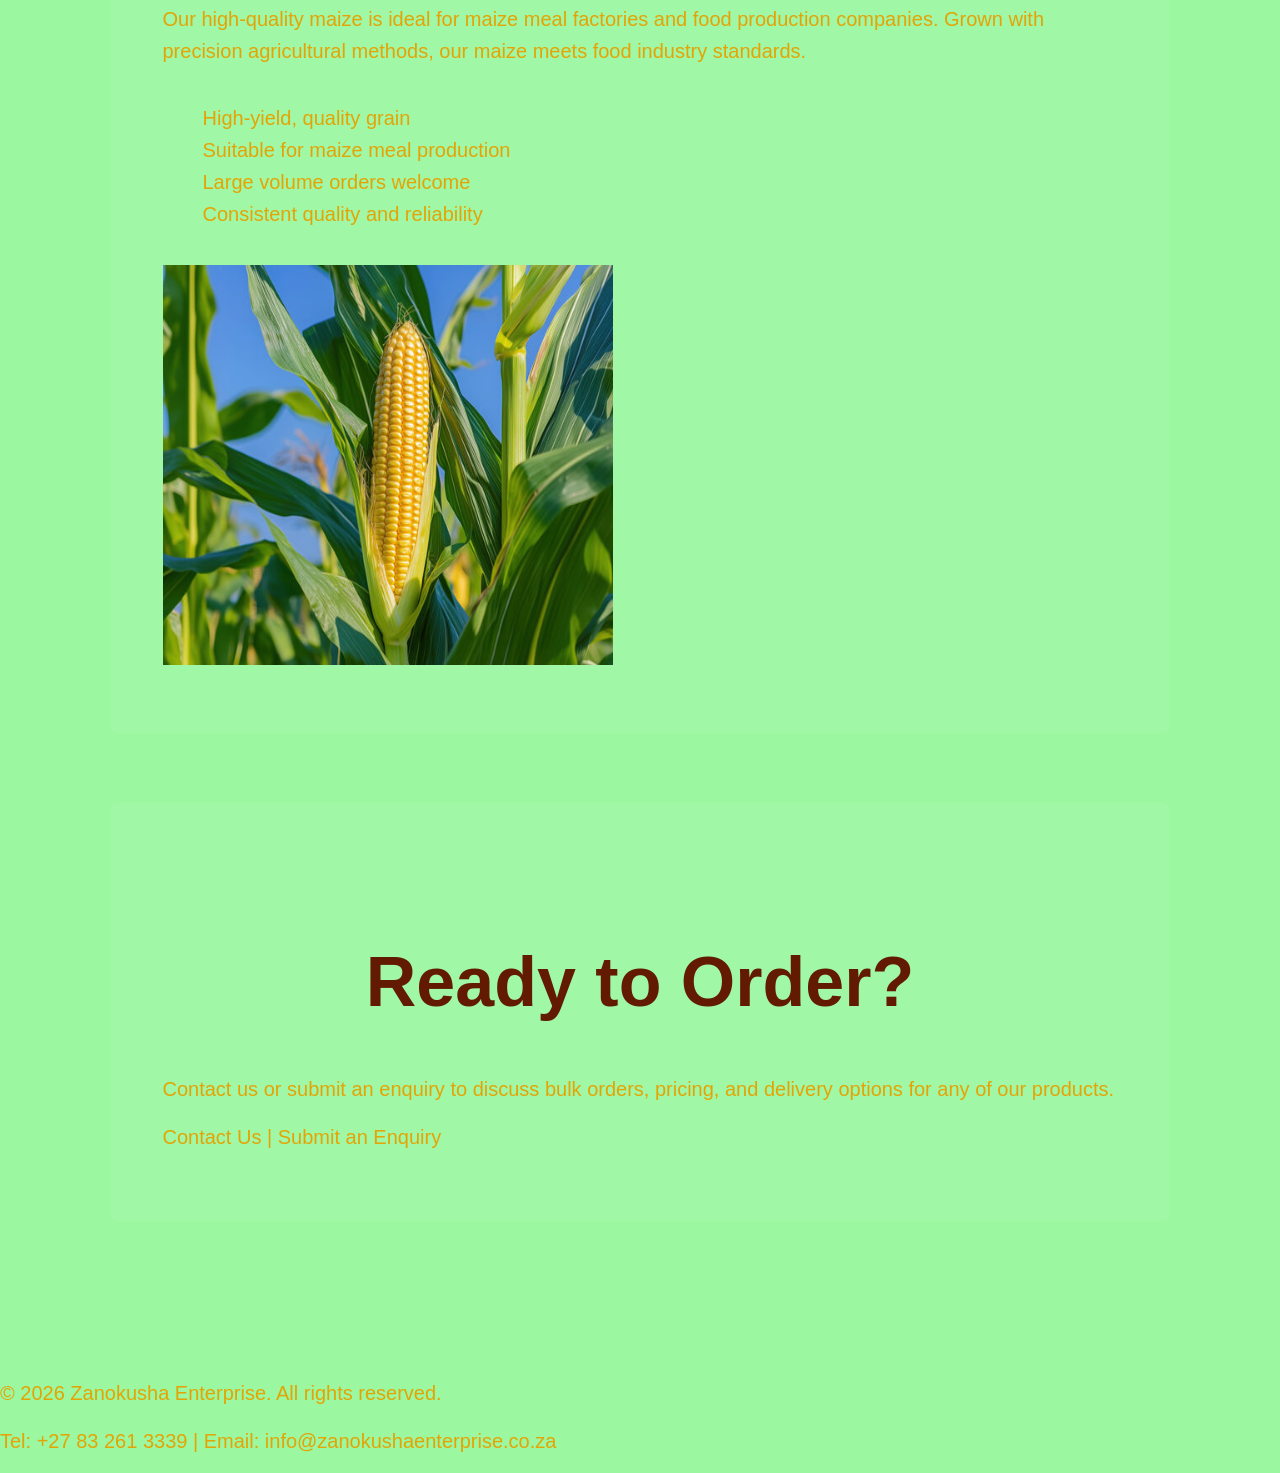
<file: Files/product.html>
<!DOCTYPE html>
<html lang="en">
<head>
    <meta charset="UTF-8">
    <meta name="viewport" content="width=device-width, initial-scale=1.0">
    <meta name="description" content="Browse our selection of fresh agricultural products including spinach, cabbage, and maize">
    <title>Products | Zanokusha Enterprise</title>
    <link rel="stylesheet" href="style.css">
</head>
<body>
    <header>
        <nav>
            <div class="logo-section">
                <img src="Images/Zanokusha enterprise logo.png" alt="Zanokusha Enterprise Logo" class="logo" width="60" height="60">
                <h1>Zanokusha Enterprise</h1>
            </div>
            <ul>
                <li><a href="Index.html">Home</a></li>
                <li><a href="about.html">About</a></li>
                <li><a href="product.html">Products</a></li>
                <li><a href="contact.html">Contact</a></li>
                <li><a href="enquiry.html">Enquiry</a></li>
            </ul>
        </nav>
    </header>

    <main>
        <h1>Our Products</h1>
        <p>Zanokusha Enterprise offers a wide range of fresh, locally grown agricultural products. All our produce is carefully cultivated and harvested to ensure the highest quality standards.</p>

        <section id="spinach">
            <h2>Fresh Spinach</h2>
            <p>Our premium spinach is grown using sustainable farming methods and is available for bulk purchase. Rich in nutrients and fresh from our farms, our spinach is perfect for restaurants, retailers, and health-conscious consumers.</p>
            <ul>
                <li>Available in bulk quantities</li>
                <li>Fresh and pesticide-controlled</li>
                <li>Perfect for retail and wholesale buyers</li>
                <li>Year-round availability subject to season</li>
            </ul>
            <img src="Images/Hero.jpg" alt="Fresh agricultural produce" width="450" height="400">
        </section>

        <section id="cabbage">
            <h2>Premium Cabbage</h2>
            <p>We offer both traditional green cabbage and red cabbage, all grown to the highest standards. Our cabbage is crisp, fresh, and suitable for wholesale and retail distribution.</p>
            <ul>
                <li>Original Green Cabbage - Classic variety for all culinary uses</li>
                <li>Red Cabbage - Nutrient-rich and visually appealing</li>
                <li>Available in bulk orders</li>
                <li>Perfect for supermarkets and food service providers</li>
            </ul>
            <img src="Images/Cabbage.jpg" alt="Fresh Green Cabbage" width="450" height="400">
            <img src="Images/Red cabbage.jpg" alt="Fresh Red Cabbage" width="450" height="400">
        </section>

        <section id="maize">
            <h2>Fresh Maize</h2>
            <p>Our high-quality maize is ideal for maize meal factories and food production companies. Grown with precision agricultural methods, our maize meets food industry standards.</p>
            <ul>
                <li>High-yield, quality grain</li>
                <li>Suitable for maize meal production</li>
                <li>Large volume orders welcome</li>
                <li>Consistent quality and reliability</li>
            </ul>
            <img src="Images/Maize.jpg" alt="Fresh Maize produce" width="450" height="400">
        </section>

        <section id="ordering">
            <h2>Ready to Order?</h2>
            <p>Contact us or submit an enquiry to discuss bulk orders, pricing, and delivery options for any of our products.</p>
            <p><a href="contact.html">Contact Us</a> | <a href="enquiry.html">Submit an Enquiry</a></p>
        </section>
    </main>

    <footer>
        <p>&copy; 2026 Zanokusha Enterprise. All rights reserved.</p>
        <p>Tel: +27 83 261 3339 | Email: info@zanokushaenterprise.co.za</p>
    </footer>
</body>
</html>
</file>
<file: Files/style.css>
/* ============================================
   GLOBAL STYLES
   ============================================ */

* {
    box-sizing: border-box;
}

body {
    background-color: #9bf7a0;
    font-family: Arial, Helvetica, sans-serif;
    font-size: 35px;
    padding: 0;
    margin: 0;
    line-height: 1.6;
}

/* ============================================
   TYPOGRAPHY
   ============================================ */

h1 {
    color: #e4a405;
    text-align: center;
    margin: 0.5em 0;
    font-size: 2.5em;
}

h2 {
    color: #621b02;
    text-align: center;
    margin: 1em 0 0.5em 0;
    font-size: 2em;
}

p {
    font-size: 20px;
    color: #e4a405;
    margin: 0.8em 0;
}

/* ============================================
   LINKS
   ============================================ */

p a {
    color: #e4a405;
    text-decoration: none;
    font-size: 20px;
    transition: color 0.3s ease;
}

p a:hover {
    color: #fff;
    text-decoration: underline;
}

/* ============================================
   NAVIGATION & LISTS
   ============================================ */

li {
    color: #e4a405;
    font-size: 20px;
    list-style: none;
}

li a {
    color: #e4a405;
    text-decoration: none;
    font-size: 20px;
    transition: color 0.3s ease;
}

li a:hover {
    color: #fff;
    text-decoration: underline;
}

/* ============================================
   HEADER & NAVIGATION
   ============================================ */

header {
    background-color: rgba(46, 125, 50, 0.95);
    padding: 1em 0;
    box-shadow: 0 2px 5px rgba(0, 0, 0, 0.1);
}

nav {
    display: flex;
    justify-content: space-between;
    align-items: center;
    max-width: 1200px;
    margin: 0 auto;
    padding: 0 2em;
    flex-wrap: wrap;
}

.logo-section {
    display: flex;
    align-items: center;
    gap: 1em;
}

.logo {
    max-width: 60px;
    height: auto;
}

nav ul {
    display: flex;
    list-style: none;
    gap: 2em;
    margin: 0;
    padding: 0;
    flex-wrap: wrap;
}

/* ============================================
   MAIN CONTENT
   ============================================ */

main {
    max-width: 1200px;
    margin: 0 auto;
    padding: 2em;
}

section {
    margin: 2em 0;
    padding: 1.5em;
    background-color: rgba(255, 255, 255, 0.05);
    border-radius: 8px;
}

#hero {
    text-align: center;
    padding: 3em 1.5em;
}

#hero img {
    max-width: 100%;
    height: auto;
    border-radius: 8px;
    margin-top: 1em;
}

/* ============================================
   RESPONSIVE DESIGN - TABLET
   ============================================ */

@media (max-width: 768px) {
    body {
        font-size: 28px;
    }

    h1 {
        font-size: 2em;
    }

    h2 {
        font-size: 1.5em;
    }

    p {
        font-size: 18px;
    }

    li {
        font-size: 18px;
    }

    p a, li a {
        font-size: 18px;
    }

    nav {
        flex-direction: column;
        padding: 0 1em;
        gap: 1em;
    }

    .logo-section {
        justify-content: center;
        width: 100%;
    }

    nav ul {
        justify-content: center;
        gap: 1em;
    }

    main {
        padding: 1em;
    }

    section {
        padding: 1em;
        margin: 1.5em 0;
    }
}

/* ============================================
   RESPONSIVE DESIGN - MOBILE
   ============================================ */

@media (max-width: 480px) {
    body {
        font-size: 20px;
    }

    h1 {
        font-size: 1.5em;
        margin: 0.5em 0;
    }

    h2 {
        font-size: 1.2em;
    }

    p {
        font-size: 16px;
    }

    li {
        font-size: 16px;
    }

    p a, li a {
        font-size: 16px;
    }

    nav ul {
        flex-direction: column;
        gap: 0.5em;
    }

    nav ul li {
        width: 100%;
        text-align: center;
    }

    main {
        padding: 0.5em;
    }

    section {
        padding: 1em;
        margin: 1em 0;
    }

    .logo-section h1 {
        font-size: 1.3em;
    }
}
</file>
